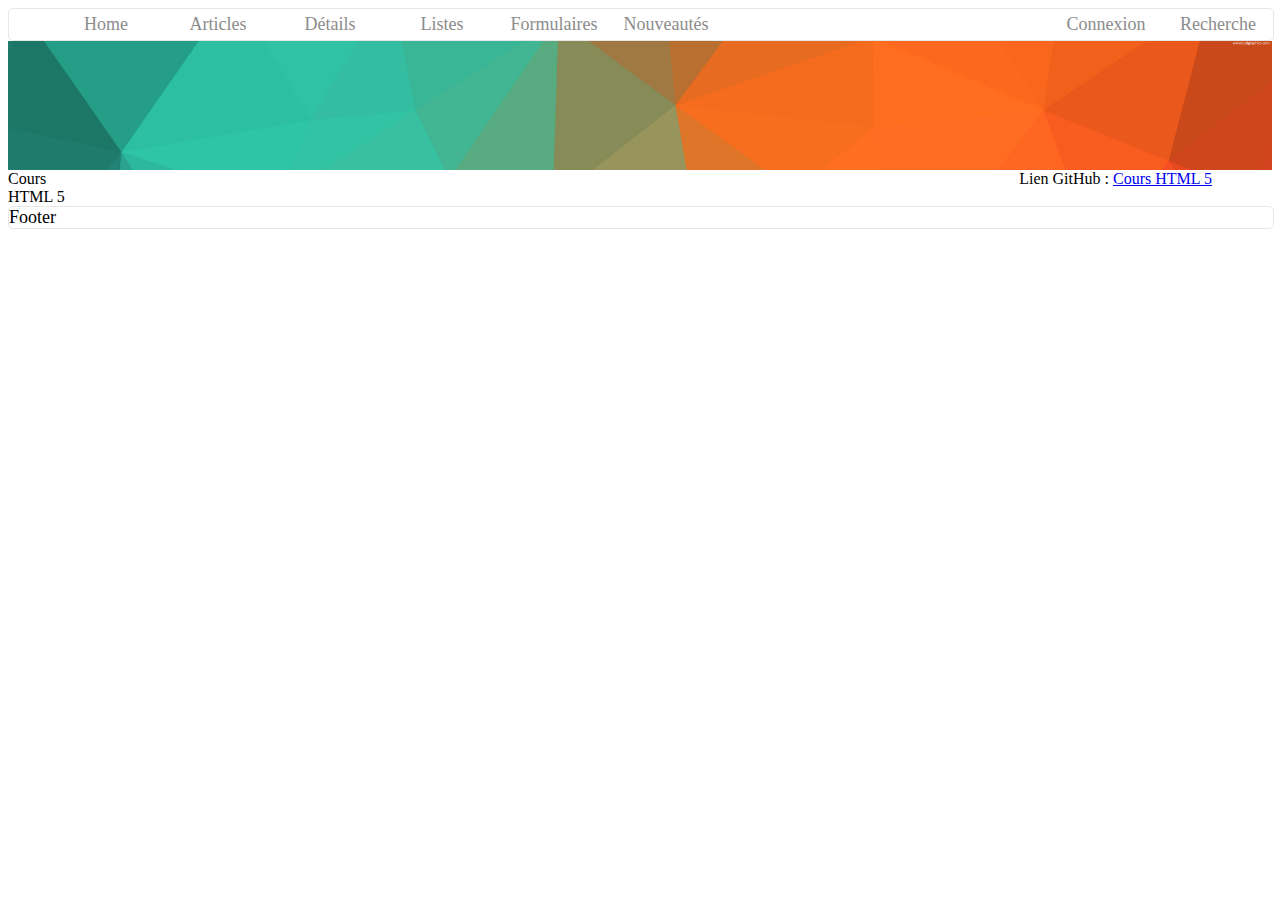
<file: index.html>
<!DOCTYPE html>
<!--
To change this license header, choose License Headers in Project Properties.
To change this template file, choose Tools | Templates
and open the template in the editor.
-->
<html lang="fr">
    <head>
        <title>Accueil - Cours HTML 5</title>
        <meta charset="UTF-8">
        <meta name="viewport" content="width=device-width, initial-scale=1.0">
        <link href="css/template.css" rel="stylesheet">
        <link rel="icon" href="http://92.39.241.41/plesk-site-preview/aslimani.fr/92.39.241.41/CoursHTML5/img/favicon.ico" />
    </head>
    <body>
        <div class="nav">
            <ul class="navbarleft">
                <li class="active"><a href="index.html">Home</a></li>
                <li><a href="./vue/sArticle.html">Articles</a></li>
                <li><a href="./vue/sArticle.html">Détails</a></li>
                <li><a href="./vue/sListe.html">Listes</a></li>
                <li><a href="./vue/sFormulaire.php">Formulaires</a></li>
                <li><a href="./vue/nouveautes.php">Nouveautés</a></li>
            </ul>
            <ul class="navbarright">
                <li><a href="#">Connexion</a></li>
                <li><a href="#">Recherche</a></li>
            </ul>
        </div>
        <div id="banner"><img  alt="banner" src="img/header.jpg"/></div>
        <div id="global">
            <div id="gauche">
                Cours<br>
                HTML 5
            </div><!-- correction whitespace
          
            --><div id="droite">
                Lien GitHub : <a href="https://github.com/DarkChimeria/CoursHTML5" target="_blank">Cours HTML 5</a><br>

            </div>
        </div>
        <div id="footer">
            Footer
        </div>
    </body>
</html>
</file>
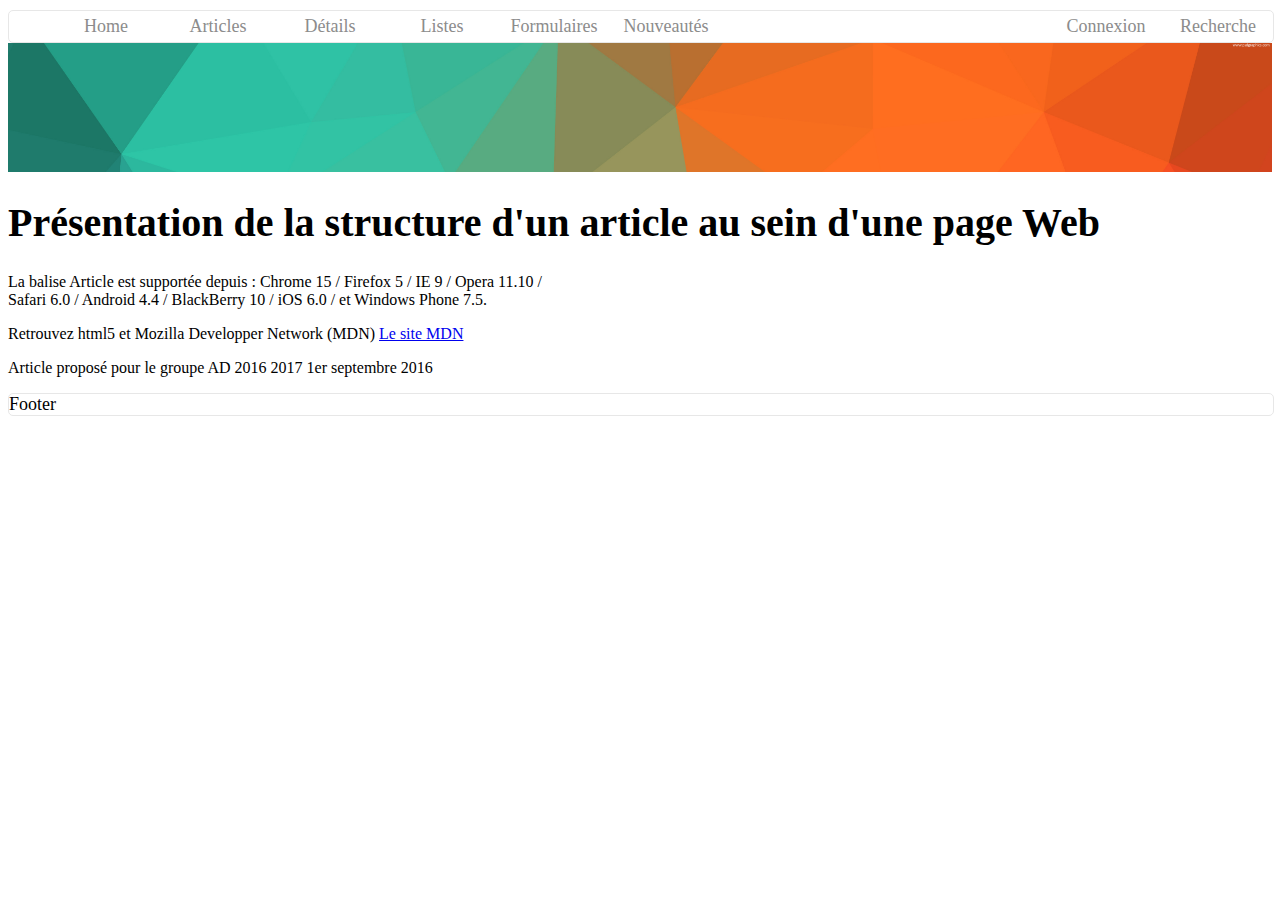
<file: vue/sArticle.html>
<!DOCTYPE html>
<!--
To change this license header, choose License Headers in Project Properties.
To change this template file, choose Tools | Templates
and open the template in the editor.
-->
<html lang="fr">
    <head>
        <title>Articles - Cours HTML 5</title>
        <meta charset="UTF-8">
        <meta name="viewport" content="width=device-width, initial-scale=1.0">
        <link href="../css/template.css" rel="stylesheet">
        <link rel="icon" href="http://92.39.241.41/plesk-site-preview/aslimani.fr/92.39.241.41/CoursHTML5/img/favicon.ico" />
    </head>
    <body>
        <nav class="nav">
            <ul class="navbarleft">
                <li class="active"><a href="./../index.html">Home</a></li>
                <li><a href="./sArticle.html">Articles</a></li>
                <li><a href="./sDetails.html">Détails</a></li>
                <li><a href="./sListe.html">Listes</a></li>
                <li><a href="./sFormulaire.php">Formulaires</a></li>
                <li><a href="./nouveautes.php">Nouveautés</a></li>
            </ul>
            <ul class="navbarright">
                <li><a href="#">Connexion</a></li>
                <li><a href="#">Recherche</a></li>
            </ul>
        </nav>
        <header id="banner"><img  alt="banner" src="../img/header.jpg"/></header>
        <main>
            <article>
                <header>
                    <h1>Présentation de la structure d'un article au sein d'une page Web</h1>
                </header>
                <p>La balise Article est supportée depuis : Chrome 15 / Firefox 5 / IE 9 / Opera 11.10 /
                    </br> 
                    Safari 6.0 / Android 4.4 / BlackBerry 10 / iOS 6.0 / et Windows Phone 7.5.</p>

                <p>Retrouvez html5 et Mozilla Developper Network (MDN) <a href="https://developer.mozilla.org/fr/Apprendre/Commencer_avec_le_web/Publier_votre_site_web" target="_blank">Le site MDN</a></p>

                <p>Article proposé pour le groupe AD 2016 2017 1er septembre 2016</p>


            </article>
        </main>
        <footer id="footer">Footer</footer>
    </body>
</html>
</file>
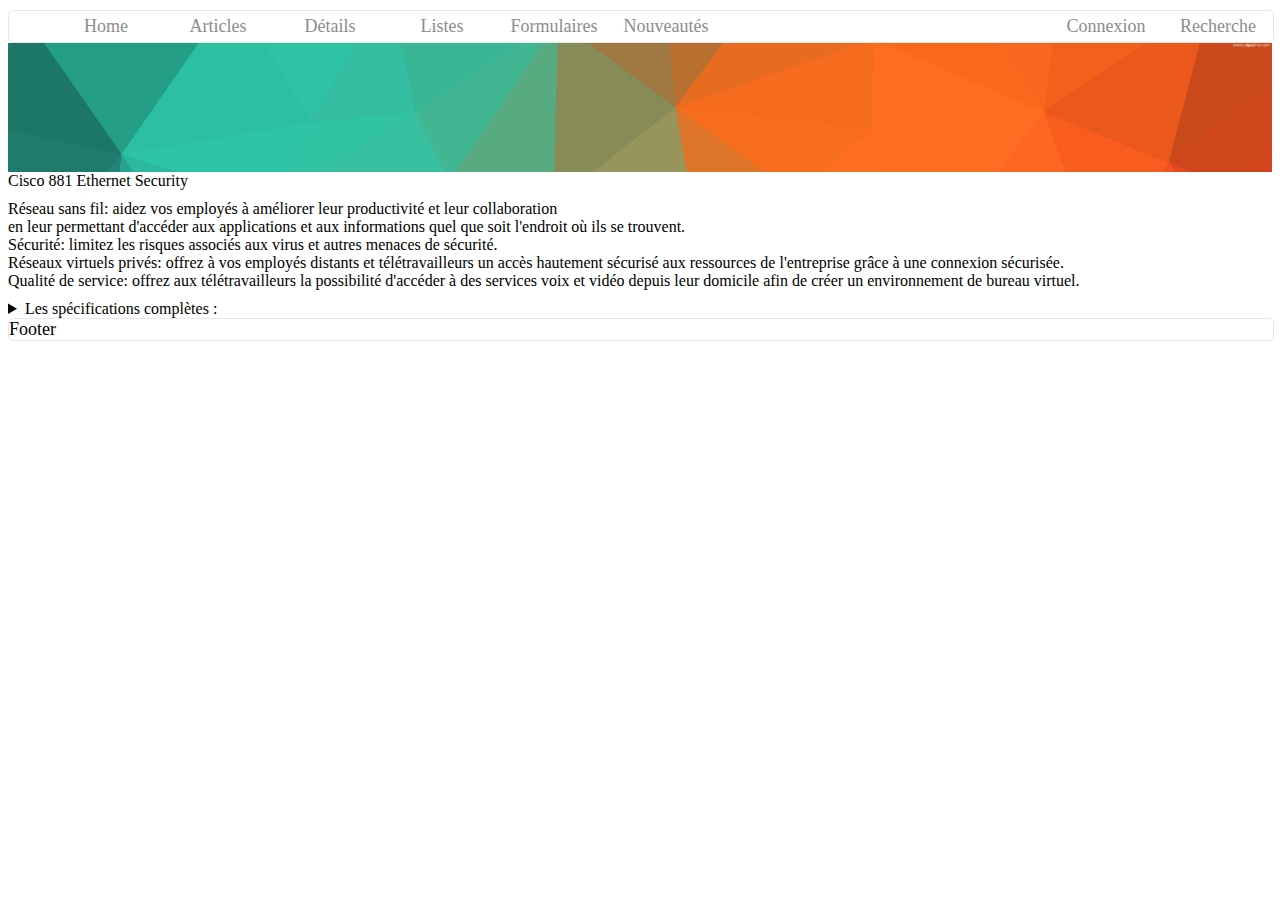
<file: vue/sDetails.html>
<!DOCTYPE html>
<!--
To change this license header, choose License Headers in Project Properties.
To change this template file, choose Tools | Templates
and open the template in the editor.
-->
<html lang="fr">
    <head>
        <title>Détails - Cours HTML 5</title>
        <meta charset="UTF-8">
        <meta name="viewport" content="width=device-width, initial-scale=1.0">
        <link href="../css/template.css" rel="stylesheet">
        <link rel="icon" href="http://92.39.241.41/plesk-site-preview/aslimani.fr/92.39.241.41/CoursHTML5/img/favicon.ico" />
    </head>
    <body>
        <nav class="nav">
            <ul class="navbarleft">
                <li class="active"><a href="./../index.html">Home</a></li>
                <li><a href="./sArticle.html">Articles</a></li>
                <li><a href="./sDetails.html">Détails</a></li>
                <li><a href="./sListe.html">Listes</a></li>
                <li><a href="./sFormulaire.php">Formulaires</a></li>
                <li><a href="./nouveautes.php">Nouveautés</a></li>
            </ul>
            <ul class="navbarright">
                <li><a href="#">Connexion</a></li>
                <li><a href="#">Recherche</a></li>
            </ul>
        </nav>
        <header id="banner"><img  alt="banner" src="../img/header.jpg"/></header>
        <div class="titre">Cisco 881 Ethernet Security</div>
        <main>
            <article class="details">Réseau sans fil: aidez vos employés à améliorer leur productivité et leur collaboration<br> en leur permettant d'accéder aux applications et aux informations quel que soit l'endroit où ils se trouvent.
                </br>Sécurité: limitez les risques associés aux virus et autres menaces de sécurité.</br>
                Réseaux virtuels privés: offrez à vos employés distants et télétravailleurs un accès hautement sécurisé aux ressources de l'entreprise grâce à une connexion sécurisée.</br>
                Qualité de service: offrez aux télétravailleurs la possibilité d'accéder à des services voix et vidéo depuis leur domicile afin de créer un environnement de bureau virtuel.</article>



            <details class="details">
                <summary>Les spécifications complètes :</summary>
                <table>
                    <tr>
                        <td>Description du produit </td>
                        <td>Cisco 881 Ethernet Security - routeur sans fil - 802.11b/g/n (draft 2.0) - Ordinateur de bureau</td>
                    </tr>
                    <tr>
                        <td>Type de périphérique</td>
                        <td>Routeur sans fil - commutateur 4 ports (intégré)</td>
                    </tr>
                    <tr>
                        <td>Protocole de gestion à distance</td>
                        <td>Telnet,SNMP 3,HTTP,HTTPS,SSH</td>
                    </tr>
                    <tr>
                        <td>Garantie du fabricant</td>
                        <td>1 an</td>
                    </tr>
                    <tr>
                        <td>Prix Tarif HT</td>
                        <td>889.88</td>
                    </tr>

                </table>
            </details>

        </div>
    </main>
    <footer id="footer">Footer</footer>    
</body>
</html>
</file>
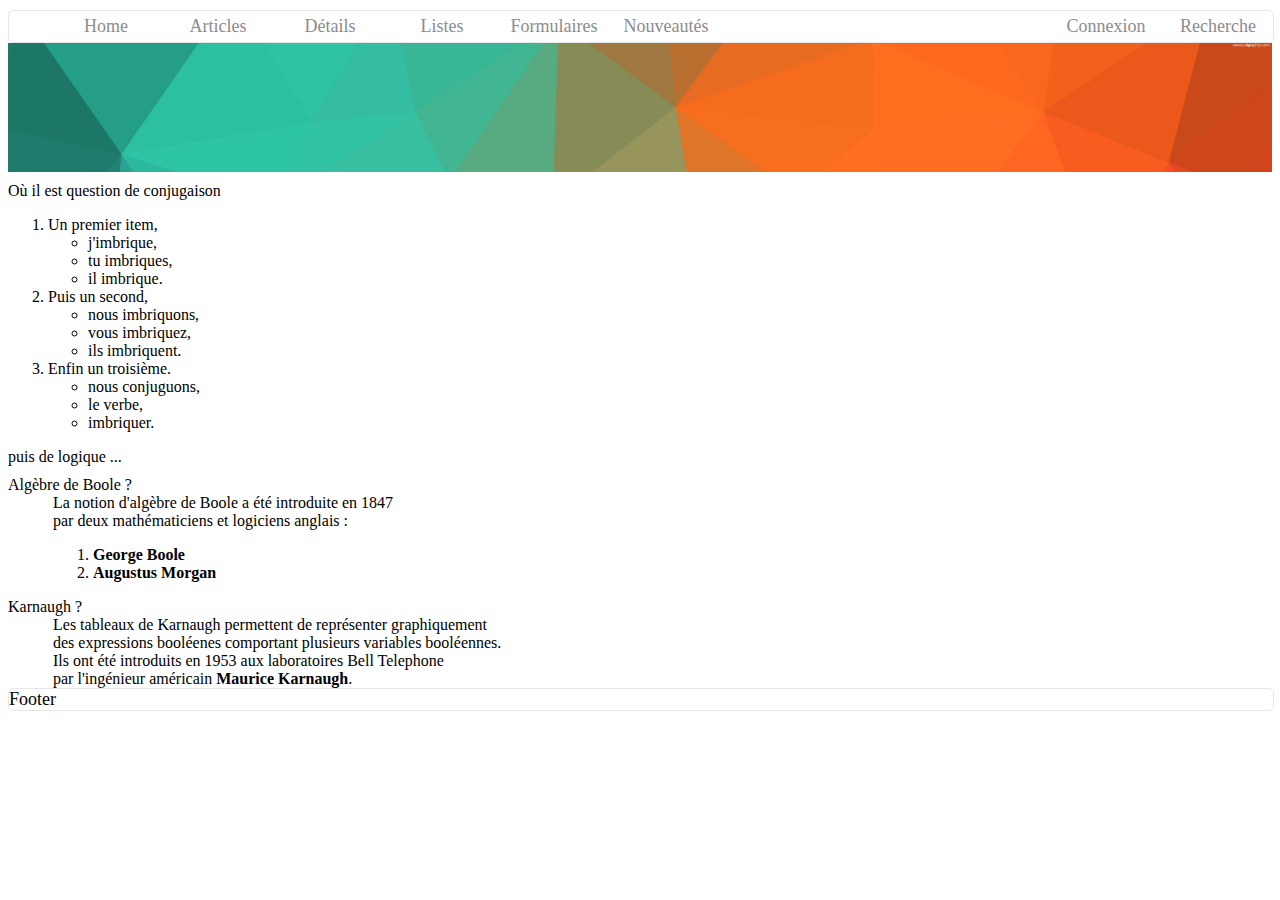
<file: vue/sListe.html>
<!DOCTYPE html>
<!--
To change this license header, choose License Headers in Project Properties.
To change this template file, choose Tools | Templates
and open the template in the editor.
-->
<html lang="fr">
    <head>
        <title>Listes - Cours HTML 5</title>
        <meta charset="UTF-8">
        <meta name="viewport" content="width=device-width, initial-scale=1.0">
        <link href="../css/template.css" rel="stylesheet">
        <link rel="icon" href="http://92.39.241.41/plesk-site-preview/aslimani.fr/92.39.241.41/CoursHTML5/img/favicon.ico" />
    </head>
    <body>
        <nav class="nav">
            <ul class="navbarleft">
                <li class="active"><a href="./../index.html">Home</a></li>
                <li><a href="./sArticle.html">Articles</a></li>
                <li><a href="./sDetails.html">Détails</a></li>
                <li><a href="./sListe.html">Listes</a></li>
                <li><a href="./sFormulaire.php">Formulaires</a></li>
                <li><a href="./nouveautes.php">Nouveautés</a></li>
            </ul>
            <ul class="navbarright">
                <li><a href="#">Connexion</a></li>
                <li><a href="#">Recherche</a></li>
            </ul>
        </nav>
        <header id="banner"><img  alt="banner" src="../img/header.jpg"/></header>
        <main>
            <section>
                <section class="article">
                    <article>
                        <div class="titre">Où il est question de conjugaison</div>

                        <ol>
                            <li>Un premier item,
                                <ul class="puce">
                                    <li>j'imbrique,</li>
                                    <li>tu imbriques,</li>
                                    <li>il imbrique.</li>
                                </ul>
                            </li>
                            <li>Puis un second,
                                <ul class="puce">
                                    <li>nous imbriquons,</li>
                                    <li>vous imbriquez,</li>
                                    <li>ils imbriquent.</li>
                                </ul>
                            </li>
                            <li>Enfin un troisième.
                                <ul class="puce">
                                    <li>nous conjuguons,</li>
                                    <li>le verbe,</li>
                                    <li>imbriquer.</li>
                                </ul>
                            </li>
                        </ol>
                    </article>



                    <article>
                        <div class="titre">puis de logique ...</div>


                        <div class="details">                    
                            Algèbre de Boole ?<br>

                            <div class="contenu">
                                La notion d'algèbre de Boole a été introduite en 1847<br> par deux mathématiciens et logiciens anglais :
                                <ol>
                                    <li><strong>George Boole</strong></li>
                                    <li><strong>Augustus Morgan</strong></li>
                                </ol>
                            </div>


                            Karnaugh ?<br>
                            <div class="contenu">
                                Les tableaux de Karnaugh permettent de représenter graphiquement<br> des expressions booléenes comportant plusieurs variables booléennes.<br>
                                Ils ont été introduits en 1953 aux laboratoires Bell Telephone<br> par l'ingénieur américain <strong>Maurice Karnaugh</strong>.
                            </div>
                        </div>

                    </article>

                    </article>
                </section>
        </main>





        <footer id="footer">Footer</footer>
    </body>
</html>
</file>
<file: css/template.css>
/*
To change this license header, choose License Headers in Project Properties.
To change this template file, choose Tools | Templates
and open the template in the editor.
*/
/* 
    Created on : 15 nov. 2016, 09:49:51
    Author     : aslimani
*/


.code{
    
    color: #ea7600;
    background-color: #1c1c1c;
    width: 50%;
    
}

.code vert{
    
    color: green;
    
}

#global{
  width:100%;
}
#droite, #gauche {
    display: inline-block;
    vertical-align: top;
}
#gauche {
    width:80%; 
}
 
#droite {
    width: 20%;
}

.nav{
    width: 100%;
    float: left;
    margin: 0;
    border:1px solid #e7e7e7;
    border-radius: 5px;
    font-size: 18px;

}

.navbarleft {
    float: left !important;
}

.navbarright{
    float: right !important;
}

#banner img{ 
    display : block;
    width : 100%;
    height: 30%;
}

.nav ul {
    margin:0;
    list-style-type:none;
}

.nav li {
    margin-left:2px;
    float:left; /*pour IE*/
}

.nav ul li a {
    float:left;   
    width:100px;
    color: #8c8c8c;
    text-decoration:none;
    text-align:center;
    padding:5px;
}

.nav ul li a active:focus {
    color:#fff;
    box-sizing: border-box;
}  
.nav ul li a:hover {
    color: #ea7600;


} 


.puce{
    list-style-type: circle;

}

header{

    margin-top: 10px;

}
article{
    margin-top: 10px;
}


h1{
    font-size: 40px;
    font-weight: bold;

}


.infos{

    margin-top: 10px;
}

.details{
    bottom: 0;
    margin-top: 10px;

}

.contenu{
    
    margin-left: 45px;
    
}

#footer{
    width: 100%;
    float: left;
    margin: 0;
    bottom: 0;

    border:1px solid #e7e7e7;
    border-radius: 5px;
    font-size: 18px;
    

}
</file>
